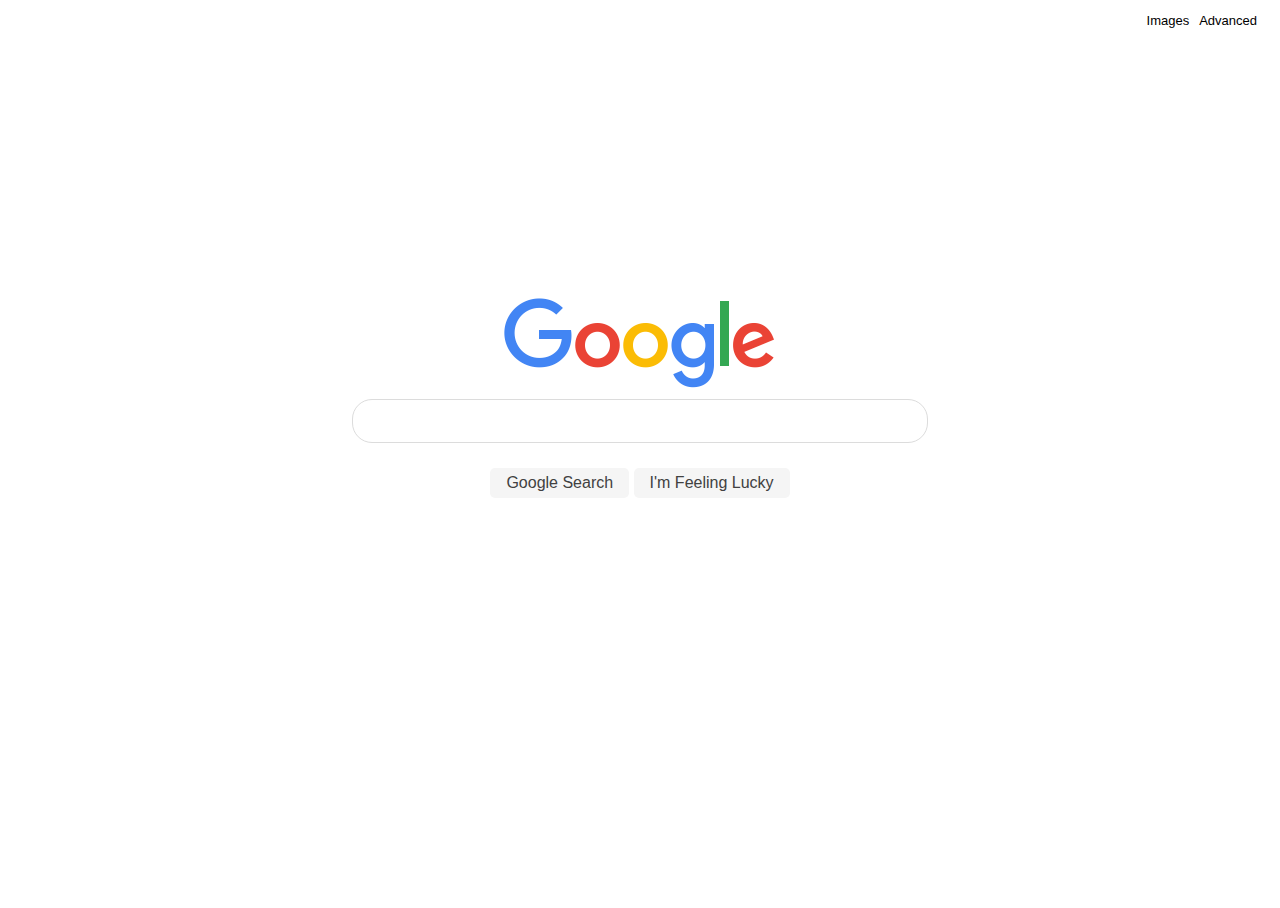
<file: index.html>
<!DOCTYPE html>
<html lang="en">
    <head>
        <!-- Basic title and stylesheet link -->
        <title>Search</title>
        <link rel="stylesheet" href="styles.css">
    </head>
    <body>
        <!-- header division with google logo and return url -->
        <div class="header">
            <a href="images.html">Images</a>
            <a href="advanced.html">Advanced</a>
        </div>
        <!-- Main container -->
        <div class="container">
            <!-- Division for contents with flex rows -->
            <div class="contents">
                <!-- Big logo -->
                <img src="googlelogo.png" alt="Google logo">
                <!-- Form to fill search query -->
                <form action="https://www.google.com/search" method="get">
                    <div>
                        <input id="search-box" class="input-box" type="text" name="q">
                    </div>
                    <!-- Submit button -->
                    <input class="submit-button" type="submit" value="Google Search">
                    <!-- Feeling Lucky -->
                    <input class="submit-button" aria-label="I'm Feeling Lucky" name="btnI" type="submit" value="I'm Feeling Lucky">
                </form>
            </div>
        </div>
    </body>
</html>
</file>
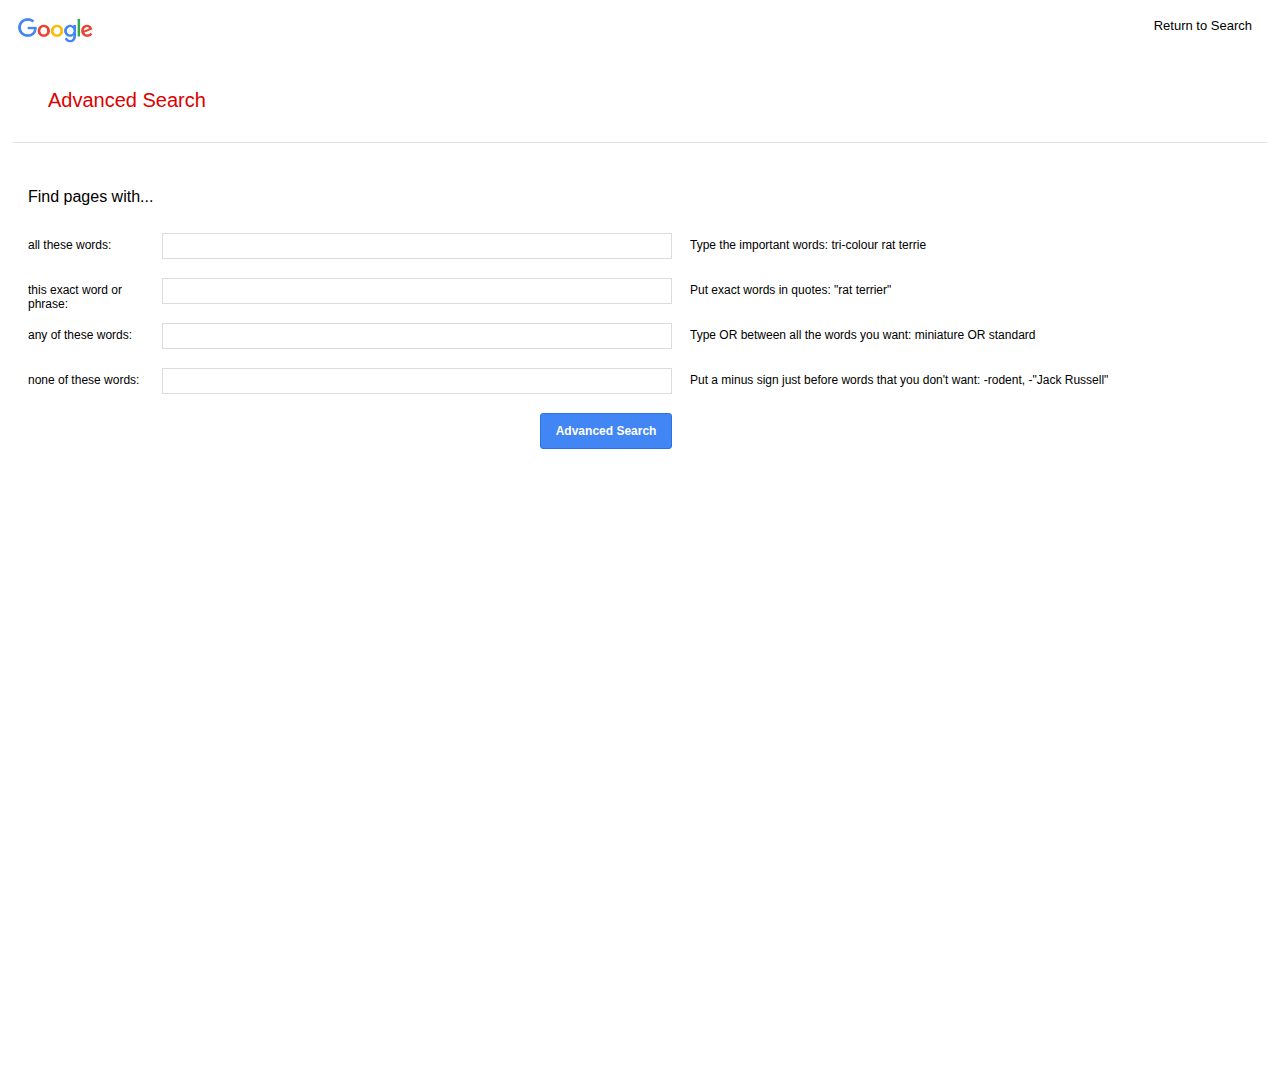
<file: advanced.html>
<!DOCTYPE html>
<html lang="en">
    <head>
        <!-- Basic title and stylesheet link -->
        <title>Search</title>
        <link rel="stylesheet" href="advanced-styles.css">
    </head>
    <body>
        <!-- header division with google logo and return url -->
        <div class="header">
            <a href="index.html"><img src="googlelogo.png" alt="Google logo"></a>
            <a href="index.html">Return to Search</a>
        </div>
        <!-- Page header as paragraph for better customization -->
        <div>
            <p>Advanced Search</p>
        </div>
        <!-- Main container -->
        <div class="container">
            <!-- Division for contents with flex rows -->
            <div class="contents">
                <!-- First row -->
                <div class="row-div">
                    <div>Find pages with...</div>
                </div>
                <!-- forms for advanced search -->
                <form action="https://www.google.com/search">
                    <!-- row -->
                    <div class="row-div">
                        <div class="left-text">all these words:</div>
                        <div class="middle-box">
                            <input id="search-box" class="input-box" type="text" name="as_q">
                        </div>
                        <div class="right-text">Type the important words: tri-colour rat terrie</div>
                    </div>
                    <!-- row -->
                    <div class="row-div">
                        <div class="left-text">this exact word or phrase:</div>
                        <div class="middle-box">
                            <input id="search-box" class="input-box" type="text" name="as_epq">
                        </div>
                        <div class="right-text">Put exact words in quotes: "rat terrier"</div>
                    </div>
                    <!-- row -->
                    <div class="row-div">
                        <div class="left-text">any of these words:</div>
                        <div class="middle-box">
                            <input id="search-box" class="input-box" type="text" name="as_oq">
                        </div>
                        <div class="right-text">Type OR between all the words you want: miniature OR standard</div>
                    </div>
                    <!-- row -->
                    <div class="row-div">
                        <div class="left-text">none of these words:</div>
                        <div class="middle-box">
                            <input id="search-box" class="input-box" type="text" name="as_eq">
                        </div>
                        <div class="right-text">Put a minus sign just before words that you don't want: -rodent, -"Jack Russell"</div>
                    </div>
                    <!-- Last row -->
                    <div class="row-div">
                        <!-- Submit button -->
                        <div class="left-text"></div>
                        <div class="middle-box" style="text-align: right; width: 41%;">
                            <input class="submit-button" type="submit" value="Advanced Search">
                        </div>
                    </div>
                </form>
            </div>
        </div>
    </body>
</html>
</file>
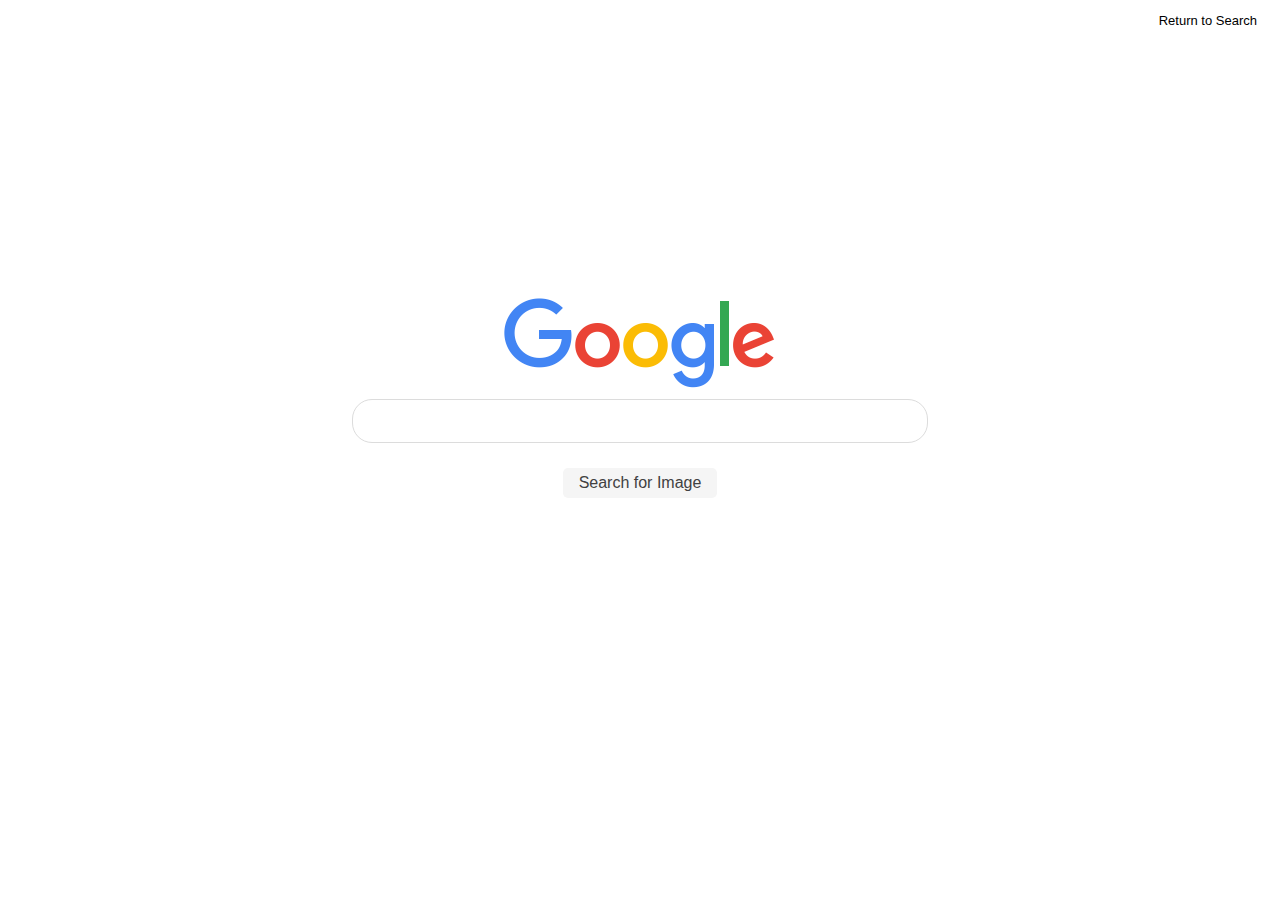
<file: images.html>
<!DOCTYPE html>
<html lang="en">
    <head>
        <title>Search</title>
        <link rel="stylesheet" href="styles.css">
    </head>
    <body>
        <div class="header">
            <a href="index.html">Return to Search</a>
        </div>
        <div class="container">
            <div class="contents">
                <img src="googlelogo.png" alt="Google logo">
                <form action="http://images.google.com/images">
                    <div>
                        <input id="search-box" class="input-box" type="text" name="q">
                    </div>
                    <input type="submit" class="submit-button" value="Search for Image">
                </form>
            </div>
        </div>
    </body>
</html>
</file>
<file: styles.css>
html, body{
    height: 100%;
}

div{
    padding: 5px;
}

h1{
    font-size: 60px;
}

a{
    margin-right: 10px;
    color: black;
    text-decoration: none;
}

a:hover{
    text-decoration: underline;
}

.container{
    margin: 0 auto;
    height: 80%;
    text-align: center;
    display: flex;
    flex-direction: column;
    justify-content: center;
    background-color: white;
    font-family: Arial, Helvetica, sans-serif;
}

.input-box{
    color: rgb(15, 15, 15);
    font-size: 16px;
    border: 1px solid rgb(220, 220, 220);
    border-radius: 20px;
    padding: 12px;
    margin-bottom: 20px;
}

.input-box:hover{
    border: 1px solid white;
    box-shadow: 0px 1px 5px rgba(185, 185, 185, 0.8);
}

.input-box:focus{
    box-shadow: none;
    border: 1px solid white;
}

.header{
    font-family: Arial, Helvetica, sans-serif;
    font-size: small;
    display: flex;
    flex-direction: row;
    justify-content: end;
    padding: 5px;
}

.submit-button{
    color: rgb(65, 65, 65);
    font-size: medium;
    background-color: whitesmoke;
    border: 1px solid transparent;
    border-radius: 5px;
    padding: 5px;
    padding-left: 15px;
    padding-right: 15px;
}

.submit-button:hover{
    color: rgb(35, 35, 35);
    border: 1px solid rgb(175, 175, 175);
    box-shadow: 0px 1px 5px rgba(185, 185, 185, 0.616);
    cursor: pointer;
    
}

@media (min-width: 600px){
    #search-box{
        width: 550px;
    }
}

@media (max-width: 599px) {
    #search-box{
        width: 100%;
    }
}
</file>
<file: advanced-styles.css>
html, body{
    height: 100%;
}

div{
    padding: 5px;
}

h1{
    font-size: 60px;
}

p{
    font-style: normal;
    font-size: 20px;
    font-family: Arial, Helvetica, sans-serif;
    color: rgb(220, 0, 0);
    border-bottom: 1px solid rgba(209, 209, 209, 0.643);
    padding-top: 8px;
    padding-left: 35px;
    padding-bottom: 30px;
}

a{
    margin-right: 10px;
    color: black;
    text-decoration: none;
}

a:hover{
    text-decoration: underline;
}

img{
    width: 75px;
}

.container{
    margin: 0 auto;
    height: 100%;
    text-align: left;
    display: flex;
    flex-direction: row;
    justify-content: start;
    background-color: white;
    font-family: Arial, Helvetica, sans-serif;
}

.contents{
    height: 100%;
    width: 100%;
}

.input-box{
    margin: 0 auto;
    color: rgb(15, 15, 15);
    font-size: 12px;
    border: 1px solid rgb(220, 220, 220);
    width: 100%;
    padding: 5px;
}

.column-div{
    display: flex;
    flex-direction: column;
}

/*
.input-box:hover{
    border: 1px solid white;
    box-shadow: 0px 1px 5px rgba(185, 185, 185, 0.8);
}

.input-box:focus{
    box-shadow: none;
    border: 1px solid white;
}
*/
.header{
    font-family: Arial, Helvetica, sans-serif;
    font-size: small;
    display: flex;
    flex-direction: row;
    justify-content: space-between;
    padding: 10px;
}

.submit-button{
    margin: 0 auto;
    color: white;
    font-size: medium;
    background-color: rgb(66, 133, 244);
    border: 1px solid rgb(44, 113, 224);
    border-radius: 3px;
    padding: 10px;
    padding-right: 15px;
    padding-left: 15px;
    font-weight: bold;
    font-size: 12px;
}

.submit-button:hover{
    box-shadow: 0 0 5px rgba(29, 100, 213, 0.757) inset;
    border-color: rgb(25, 93, 201);
}

.row-div{
    display: flex;
    flex-direction: row;
    width: 100%;
    height: 20px;
    font-family: Arial, Helvetica, sans-serif;
    font-size: 16px;
    padding-bottom: 20px;
}

.left-text{
    font-size: 12px;
    width: 10%;
    padding-top: 10px;
}

.middle-box{
    margin-right: 20px;
    width: 40%;
}

.right-text{
    padding-top: 10px;
    font-size: 12px;
}
</file>
